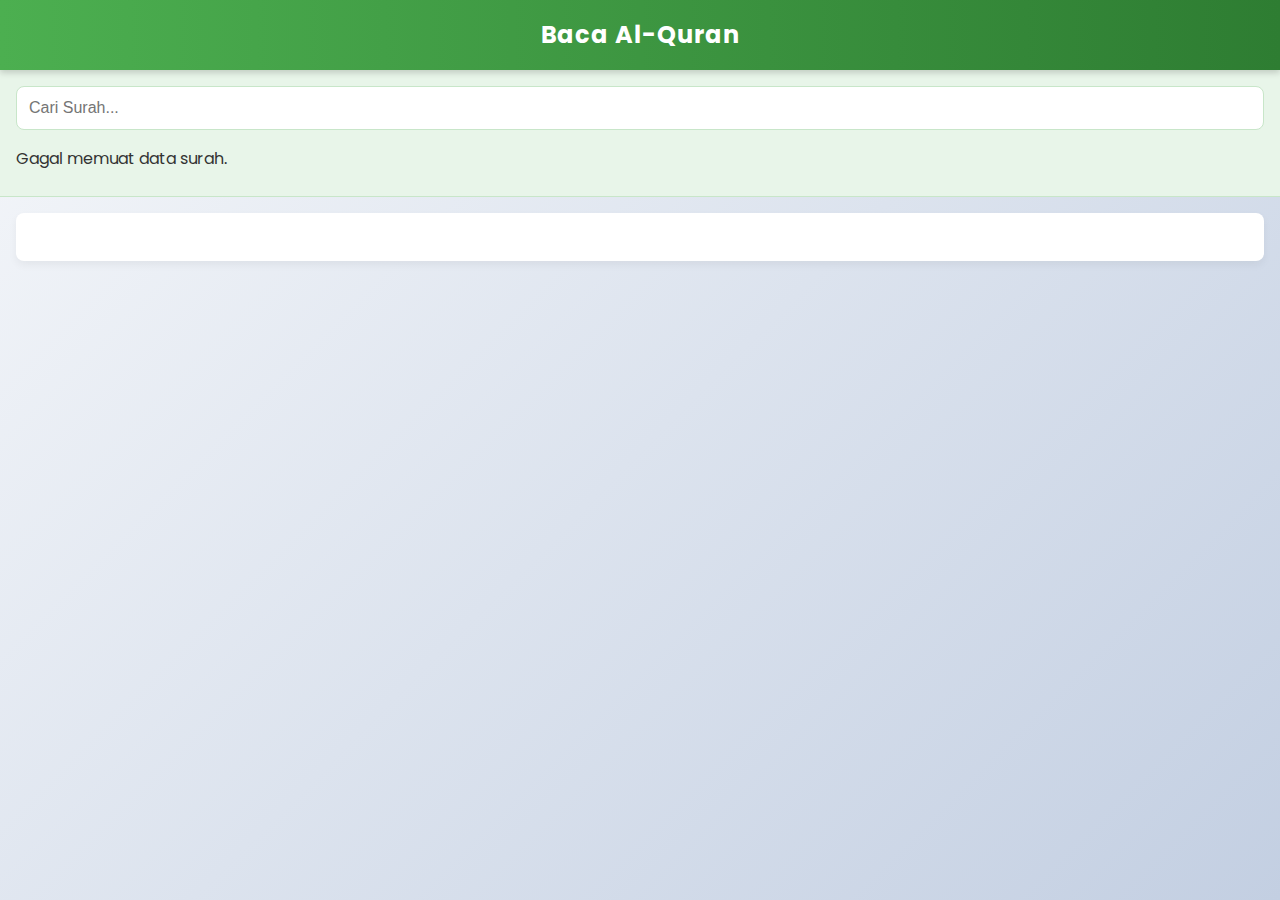
<file: index.html>
<!DOCTYPE html>
<html lang="id">
<head>
  <meta charset="UTF-8" />
  <meta name="viewport" content="width=device-width, initial-scale=1.0" />
  <title>Baca Al-Quran</title>
  <!-- Google Fonts -->
  <link href="https://fonts.googleapis.com/css2?family=Poppins:wght@300;400;600&display=swap" rel="stylesheet">
  <link rel="stylesheet" href="style.css">
</head>
<body>
  <header>
    <button id="backBtn">Dashboard</button>
    <h1>Baca Al-Quran</h1>
  </header>
  <!-- Container untuk daftar surah -->
  <div class="surah-container">
    <input type="text" id="surahSearch" placeholder="Cari Surah..." />
    <div id="surahButtons" class="surah-buttons"></div>
  </div>
  <!-- Detail surah atau dashboard bookmark -->
  <main class="detail" id="detail">
    <!-- Tampilan awal akan berupa dashboard bookmark -->
  </main>

  <script src="script.js"></script>
</body>
</html>
</file>
<file: style.css>
/* Reset & dasar */
* {
  box-sizing: border-box;
  margin: 0;
  padding: 0;
}
body {
  font-family: 'Poppins', sans-serif;
  background: linear-gradient(135deg, #f5f7fa, #c3cfe2);
  color: #333;
  min-height: 100vh;
  font-size: 16px;
  line-height: 1.6;
}
a {
  text-decoration: none;
  color: inherit;
}
/* Header */
header {
  background: linear-gradient(90deg, #4caf50, #2e7d32);
  color: #fff;
  padding: 1rem 1.5rem;
  position: sticky;
  top: 0;
  z-index: 1000;
  display: flex;
  align-items: center;
  justify-content: space-between;
  box-shadow: 0 3px 6px rgba(0, 0, 0, 0.16);
}
header h1 {
  font-size: 1.5rem;
  flex: 1;
  text-align: center;
  letter-spacing: 1px;
}
header button#backBtn {
  background: #ffeb3b;
  color: #2e7d32;
  border: none;
  border-radius: 8px;
  padding: 0.5rem 1rem;
  cursor: pointer;
  transition: background 0.3s ease;
  font-weight: 600;
  display: none;
}
header button#backBtn:hover {
  background: #fdd835;
}
/* Surah Container */
.surah-container {
  padding: 1rem;
  background-color: #e8f5e9;
  border-bottom: 1px solid #c8e6c9;
}
.surah-container input {
  width: 100%;
  padding: 0.75rem;
  margin-bottom: 1rem;
  border: 1px solid #c8e6c9;
  border-radius: 8px;
  outline: none;
  font-size: 1rem;
  transition: border 0.3s ease;
}
.surah-container input:focus {
  border-color: #66bb6a;
}
/* Tampilan kotak-kotak daftar surah dalam grid */
.surah-buttons {
  display: grid;
  grid-template-columns: repeat(auto-fit, minmax(120px, 1fr));
  gap: 0.5rem;
  max-height: 300px;
  overflow-y: auto;
  padding-bottom: 0.5rem;
}
/* Masing-masing item surah terdiri dari box untuk detail dan tombol bookmark */
.surah-item {
  display: flex;
  align-items: center;
  justify-content: space-between;
  background-color: #a5d6a7;
  border-radius: 8px;
  padding: 0.75rem;
  transition: background 0.3s ease, transform 0.2s ease;
}
.surah-item:hover {
  background-color: #81c784;
  transform: translateY(-2px);
}
.surah-button {
  flex: 1;
  background: none;
  border: none;
  text-align: left;
  font-weight: 500;
  color: inherit;
  cursor: pointer;
  font-size: 1rem;
}
.bookmark-surah-list {
  background: none;
  border: none;
  font-size: 1.5rem;
  cursor: pointer;
  color: #FFD700;
  margin-left: 0.25rem;
}
/* Main Detail / Dashboard */
main.detail {
  padding: 1.5rem;
  background: #fff;
  margin: 1rem;
  border-radius: 8px;
  box-shadow: 0 4px 8px rgba(0,0,0,0.05);
}
main.detail h2 {
  margin-bottom: 1rem;
  color: #2e7d32;
  text-align: center;
}
.bismillah {
  font-size: 1.8rem;
  text-align: center;
  margin: 1.25rem 0;
  font-style: italic;
  color: #555;
}
/* Tombol Murottal & Player */
#murottal-container {
  margin-bottom: 1.25rem;
}
#murottal-btn {
  background-color: #ffeb3b;
  color: #2e7d32;
  border: none;
  border-radius: 8px;
  padding: 0.5rem 1rem;
  cursor: pointer;
  transition: background 0.3s ease;
  font-weight: 600;
  display: block;
  margin: 0 auto 1rem;
}
#murottal-btn:hover {
  background-color: #fdd835;
}
#murottal-player {
  max-height: 0;
  overflow: hidden;
  transition: max-height 0.5s ease;
  display: flex;
  align-items: center;
  gap: 0.5rem;
  justify-content: center;
}
#murottal-player.open {
  max-height: 120px;
}
#murottal-player button {
  padding: 0.5rem 0.75rem;
  background-color: #2e7d32;
  color: #fff;
  border: none;
  border-radius: 6px;
  cursor: pointer;
  transition: background 0.3s ease;
  font-size: 0.9rem;
}
#murottal-player button:hover {
  background-color: #1b5e20;
}
#murottal-progress {
  flex: 1;
}
/* Dropdown Pilih Ayat */
#ayahDropdown {
  width: 100%;
  max-width: 400px;
  padding: 0.75rem;
  margin-bottom: 1rem;
  border: 1px solid #c8e6c9;
  border-radius: 8px;
  outline: none;
  font-size: 1rem;
  background-color: #fff;
}
@media (max-width: 480px) {
  #ayahDropdown {
    font-size: 0.9rem;
    padding: 0.5rem;
  }
}
/* Ayat Container */
.ayah-container {
  background: #fafafa;
  border-radius: 8px;
  box-shadow: 0 2px 4px rgba(0,0,0,0.06);
  padding: 1rem;
  margin-bottom: 1.25rem;
  transition: transform 0.2s ease;
}
.ayah-container:hover {
  transform: translateY(-2px);
}
.ayah-number {
  font-weight: 600;
  margin-bottom: 0.5rem;
  color: #2e7d32;
}
.arabic {
  font-size: 1.8rem;
  text-align: right;
  margin: 0.5rem 0;
  direction: rtl;
  color: #424242;
}
.latin,
.translation {
  margin: 0.5rem 0;
  line-height: 1.5;
  color: #616161;
}
/* Kontrol Umum */
.controls {
  margin-top: 0.5rem;
  display: flex;
  gap: 0.5rem;
  flex-wrap: wrap;
  position: relative;
}
.controls button {
  background-color: #ffeb3b;
  color: #2e7d32;
  border: none;
  border-radius: 6px;
  padding: 0.5rem 0.75rem;
  cursor: pointer;
  transition: background 0.3s ease;
  font-weight: 600;
}
.controls button:hover {
  background-color: #fdd835;
}
/* Dropdown Share */
.share-dropdown {
  position: relative;
  display: inline-block;
}
.share-dropdown .share-options {
  display: none;
  position: absolute;
  top: 110%;
  left: 0;
  background: #fff;
  border: 1px solid #e0e0e0;
  border-radius: 6px;
  min-width: 140px;
  z-index: 100;
  box-shadow: 0 2px 5px rgba(0,0,0,0.1);
}
.share-dropdown .share-options button {
  width: 100%;
  border: none;
  background: none;
  text-align: left;
  padding: 0.5rem 0.75rem;
  cursor: pointer;
  transition: background 0.2s ease;
}
.share-dropdown .share-options button:hover {
  background: #f5f5f5;
}
/* Custom Audio Player per ayat */
.audio-player {
  display: flex;
  align-items: center;
  gap: 0.5rem;
  padding: 0.5rem;
  background: #e0f2f1;
  border: 1px solid #b2dfdb;
  border-radius: 8px;
  margin-bottom: 0.75rem;
}
.audio-player button {
  padding: 0.5rem 0.75rem;
  background-color: #2e7d32;
  color: #fff;
  border: none;
  border-radius: 6px;
  cursor: pointer;
  transition: background 0.3s ease;
  font-size: 0.9rem;
}
.audio-player button:hover {
  background-color: #1b5e20;
}
.audio-player input[type="range"] {
  flex: 1;
  margin: 0 0.5rem;
}
.audio-player span {
  white-space: nowrap;
  font-size: 0.9rem;
}
/* Dashboard Bookmark */
.dashboard-section {
  margin-bottom: 1.5rem;
}
.dashboard-section h3 {
  margin-bottom: 0.5rem;
  color: #2e7d32;
}
.dashboard-section ul {
  list-style: none;
  padding-left: 0;
}
.dashboard-section ul li a {
  color: #2e7d32;
  text-decoration: none;
  cursor: pointer;
  padding: 0.25rem 0;
  display: block;
  transition: background 0.3s ease;
}
.dashboard-section ul li a:hover {
  background: #e8f5e9;
  border-radius: 4px;
}
/* Navigasi Bottom */
.surah-navigation-bottom {
  display: flex;
  justify-content: space-between;
  margin-top: 2rem;
}
.surah-navigation-bottom button {
  background-color: #a5d6a7;
  border: none;
  border-radius: 8px;
  padding: 0.5rem 1rem;
  cursor: pointer;
  transition: background 0.3s ease, transform 0.2s ease;
  font-weight: 500;
}
.surah-navigation-bottom button:hover {
  background-color: #81c784;
  transform: translateY(-2px);
}
</file>
